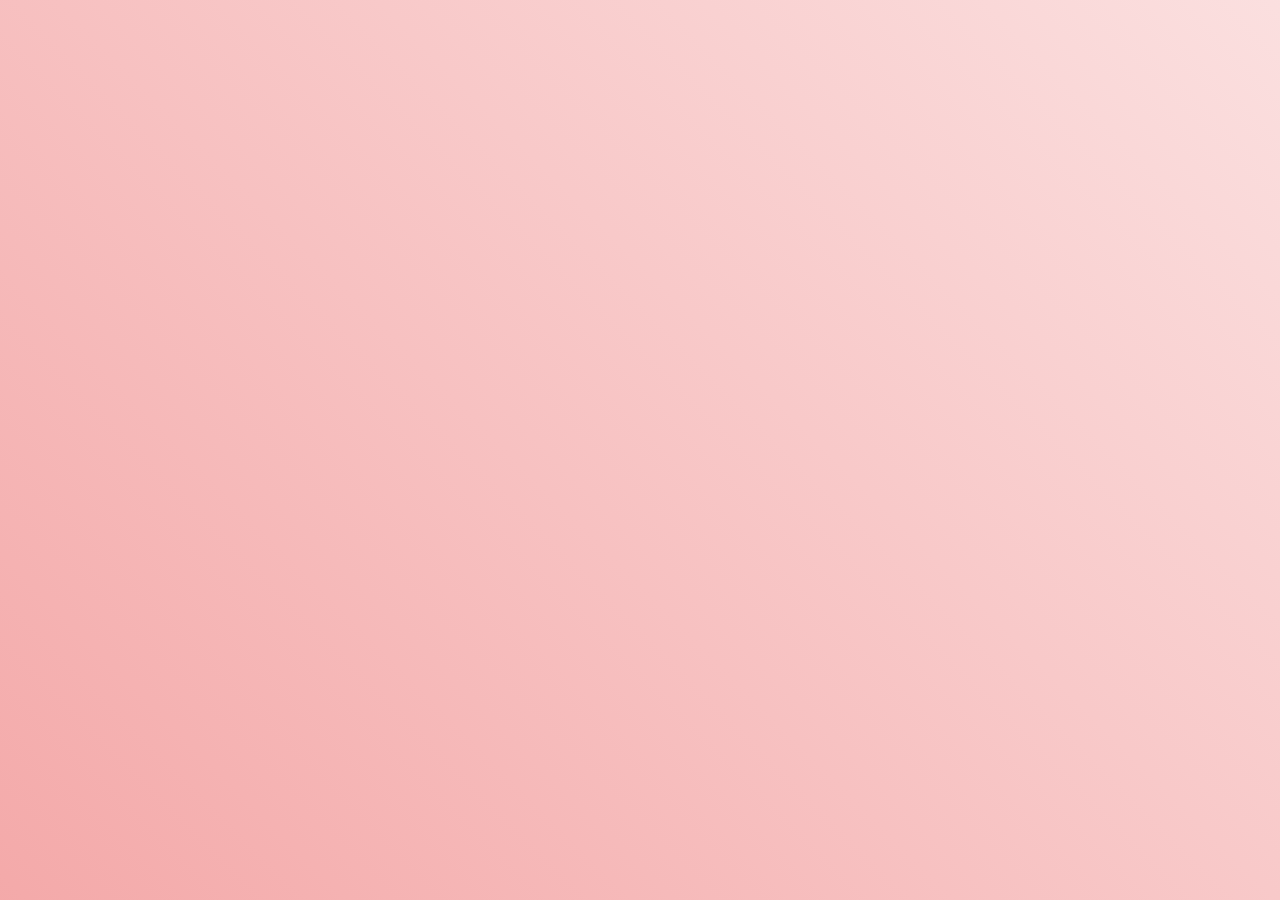
<file: index.html>
<!doctype html>
<html lang="en">
  <head>
    <meta charset="utf-8">
    <meta name="viewport" content="width=device-width, initial-scale=1">

    <title>Breakfiller</title>
    <meta name="description" content="A global news/weather/stock markets/timecheck breakfiller like in BBC World News of old">

    <script src="https://code.jquery.com/jquery-3.3.1.min.js" integrity="sha256-FgpCb/KJQlLNfOu91ta32o/NMZxltwRo8QtmkMRdAu8=" crossorigin="anonymous"></script>
    <script src="mustache.min.js"></script>

    <script src="breakfiller.js"></script>
    <link rel="stylesheet" href="style.css">
  </head>

  <body>

    <div id="main">
      <div class="wrapper">

      </div>
    </div>


    <div class="bg-circle" id="c1"></div>
    <div class="bg-circle" id="c2"></div>
    <div class="bg-circle" id="c3"></div>
    <div class="bg-circle" id="c4"></div>
    <div class="bg-circle" id="c5"></div>
    <div class="bg-circle" id="c6"></div>

  </body>
</html>
</file>
<file: style.css>
@import url('https://fonts.googleapis.com/css?family=Barlow:300,400,600,700');

/* ------- Defaults ------- */

* {
  margin: 0;
  padding: 0;
  border: 0;
  font-size: 100%;
  font: inherit;
  vertical-align: baseline;
}

html {
  box-sizing: border-box;
}
*, *:before, *:after {
  box-sizing: inherit;
}
article, aside, details, figcaption, figure,
footer, header, hgroup, menu, nav, section {
  display: block;
}
body {
  line-height: 1;
}
ol, ul {
  list-style: none;
}
blockquote, q {
  quotes: none;
}
blockquote:before, blockquote:after,
q:before, q:after {
  content: '';
  content: none;
}
strong, b {
  font-weight: 700;
}
table {
  border-collapse: collapse;
  border-spacing: 0;
}
img {
  -ms-flex-shrink: 0;
  -ms-flex-negative: 0;
      flex-shrink: 0;
}
input[type="radio"] {
  border: 0;
  clip: rect(0 0 0 0);
  height: 1px; margin: -1px;
  overflow: hidden;
  padding: 0;
  position: absolute;
  width: 1px;
}



/* ------- Main Styling ------- */

html, body {
  height: 100%;
}
body {
  width: 100%;
  background: #FFF;
  color: #202020;
  font-family: Barlow, "Helvetica Neue", "Arial Nova", "Segoe UI", Roboto, Helvetica, Arial, FreeSans, sans-serif;
}

#main {
  display: flex;
  width: 100%;
  height: 100%;
}

.wrapper {
  display: grid;
  /* justify-content: center; */
  width: 100%;
  max-width: 800px;
  margin: auto;
}
.wrapper > * {
  z-index: 10;
}

.top-bar {
  display: flex;
  justify-content: space-between;
}
.top-bar span {
  text-transform: uppercase;
  font-size: 22px;
  font-weight: 600;
}
.top-bar .logo {
  height: 22px;
  width: auto;
  margin: 0;
}
.text, .top-bar {
  padding: 12px;
}
.text, .top-bar, td {
  background: rgba(255, 255, 255, 0.6);
}


/* ---- Titles ---- */

.title {
  display: inline-block;
  height: 100px;
  padding: 20px;
  justify-self: center;
  background-repeat: no-repeat;
  text-transform: uppercase;
  font-size: 50px;
  font-weight: 700;
  line-height: normal;
  box-sizing: border-box;
  position: relative;
  overflow: hidden;
  animation: wipe-text 5s;
}
.title::before {
  content: '';
  display: block;
  position: absolute;
  top: 0;
  width: calc(100% + 200px);
  height: 100%;
  z-index: -1;
  /* cos45 = 0.7071068 */
  background: linear-gradient(135deg, rgba(0, 0, 0, 0) calc(0.7071068 * 100px), rgba(255, 255, 255, 0.6) calc(0.7071068 * 100px), rgba(255, 255, 255, 0.6) calc(100% - 0.7071068 * 100px), rgba(0, 0, 0, 0) calc(100% - 0.7071068 * 100px));
  left: -100px;
  animation: wipe 5s;
}
@keyframes wipe {
  0% {transform: translateX(calc(100px - 100%));}
  10% {transform: translateX(0%);}
  90% {transform: translateX(0%);}
  100% {transform: translateX(calc(100% - 100px));}
}
@keyframes wipe-text {
  0% {color: rgba(0, 0, 0, 0);}
  10% {color: rgba(0, 0, 0, 0);}
  20% {color: rgba(32, 32, 32, 1);}
  80% {color: rgba(32, 32, 32, 1);}
  90% {color: rgba(0, 0, 0, 0);}
  100% {color: rgba(0, 0, 0, 0);}
}


/* ---- News articles ---- */

.article {
  display: none;
  grid-column: 1;
  grid-row: 1;
  opacity: 0;
  width: 100%;
  /*margin: 20px;*/
}

.article .image {
  height: 60vh;
  background-position: center;
  background-size: cover;
  background-repeat: no-repeat;
}
.article img {
  display: block;
  max-width: 100%;
  max-height: 80vh;
  /*margin-bottom: 10px;*/
}
.article h2 {
  font-size: 22px;
  font-weight: 600;
  /* text-transform: uppercase; */
  margin-bottom: 10px;
  line-height: 1.2;
}
.article p {
  font-size: 18px;
  line-height: 1.3;
}
.text:not(.visible), .text:not(.visible) a {
  color: transparent;
}


/* ---- Weather ---- */

.weather {
  width: 100%;
  display: none;
}
.weather .top-bar {
  border-bottom: 5px solid transparent;
  border-image: linear-gradient(to right, #00c4ff, #ff5252);
  border-image-slice: 1;
}
.weather table {
  display: grid;
  width: 100%;
  font-size: 20px;
  font-weight: 600;
}
.weather thead {
  display: none;
}
.weather tbody {
  display: none;
  grid-column: 1;
  grid-row: 1;
}
.weather tbody:first-of-type {
  display: table-row-group;
}
.weather tr {
  display: flex;
  opacity: 0;
  justify-content: space-between;
  align-items: center;
  margin: 30px 0 0 0;
}
.weather td {
  padding: 35px;
  flex-grow: 1;
}
.weather .icon, .weather .temp, .weather .wind {
  flex: 0 0 auto;
}
.weather .icon {
  line-height: 0;
  background: linear-gradient(45deg, rgba(160, 160, 160, 0.32), rgba(0, 0, 0, 0.3));
  /* margin: 10px; */
  padding: 10px;
  box-sizing: content-box;
}
.weather .icon, .weather .icon img {
  width: 70px;
}
.weather .temp {
  padding: 20px 0 20px 20px;
}
.weather .temp div {
  background: #09f;
  width: 50px;
  height: 50px;
  display: flex;
  justify-content: center;
  align-items: center;
  padding-left: 4px; /* Offsets degree symbol for more centered look */
}
.weather .wind {
  width: 90px;
  padding: 25px;
  position: relative;
  color: #333;
}
.weather .wind div {
  width: 40px;
  height: 40px;
  border-radius: 50%;
  display: flex;
  justify-content: center;
  align-items: center;
  position: relative;
  z-index: 5;
}
.weather .wind img {
  width: 60px;
  position: absolute;
  left: 15px;
  top: 15px;
}
.weather .strong.wind {
  color: #FFF;
}



/* ---- Background/animation styles ---- */

body {
  background: -webkit-linear-gradient(45deg, #f19393 0%, #FFF 100%);
  background: linear-gradient(45deg, #f19393 0%, #FFF 100%);
  background-size: 200% 200%;
  height: 100%;
  width: 100%;
  -webkit-animation: background 3s ease infinite;
  animation: background 3s ease infinite;
  animation-direction: alternate;
}

@-webkit-keyframes background {
  0% {
    background-position: 0% 50%;
  }
  100% {
    background-position: 100% 50%;
  }
}

@keyframes background {
  0% {
    background-position: 0% 50%;
  }
  100% {
    background-position: 100% 50%;
  }
}


.bg-circle {
  position: fixed;
  width: 4000px;
  height: 60px;
  /* z-index: -1; */
  /*border-radius: 50%;*/
  background: rgba(255, 255, 255, 0);
  /*border: 60px solid #09F;/*rgba(0, 0, 0, 0);*/
  /*border-top-color: transparent;*/
  animation-timing-function: linear;
  animation-iteration-count: infinite;
  animation-direction: alternate;
  top: 0;
  left: calc(50vw - 2000px);
  transform: rotate(-45deg);
  animation-name: expand1;
  /*will-change: width, height, opacity;*/
  /*transform: translateZ(0);*/
}
#c1 {
  animation-duration: 8s;
  /*transform: rotate(-45deg);*/
  /*width: 1700px;
  height: 1700px;*/
}
#c2 {
  animation-duration: 8s;
  animation-delay: 4s;
  /*display: none;*/
}
#c3 {
  animation-duration: 8s;
  animation-delay: 7s;
  /*display: none;*/
}
#c4 {
  animation-duration: 11s;
  animation-delay: 10s;
}
#c5 {
  animation-duration: 11s;
  animation-delay: 5s;
}
#c6 {
  animation-duration: 11s;
  animation-delay: 3s;
}

@keyframes expand1 {
  /*0% {*/
    /*transform: translate(-50%, -50%);*/
    /*opacity: 0;*/
    /*border-right: #09F;*/
  /*}*/
  50% {
    background: rgba(255, 255, 255, 0.6);
  }
  100% {
    transform: translateX(900px) rotate(-45deg);
    /*opacity: 0;*/
  }
}
@keyframes expand2 {
  0% {
    width: 100px;
    height: 100px;
    border-color: rgba(0, 0, 0, 0);
  }
  75% {
    border-color: rgba(255, 255, 255, 0.3)
  }
  100% {
    width: 1700px;
    height: 1700px;
    border-color: rgba(0, 0, 0, 0);
  }
}
@keyframes expand3 {
  0% {
    width: 100px;
    height: 100px;
    border-color: rgba(0, 0, 0, 0);
  }
  60% {
    border-color: rgba(255, 255, 255, 0.4)
  }
  100% {
    width: 1900px;
    height: 1900px;
    border-color: rgba(0, 0, 0, 0);
  }
}
</file>
